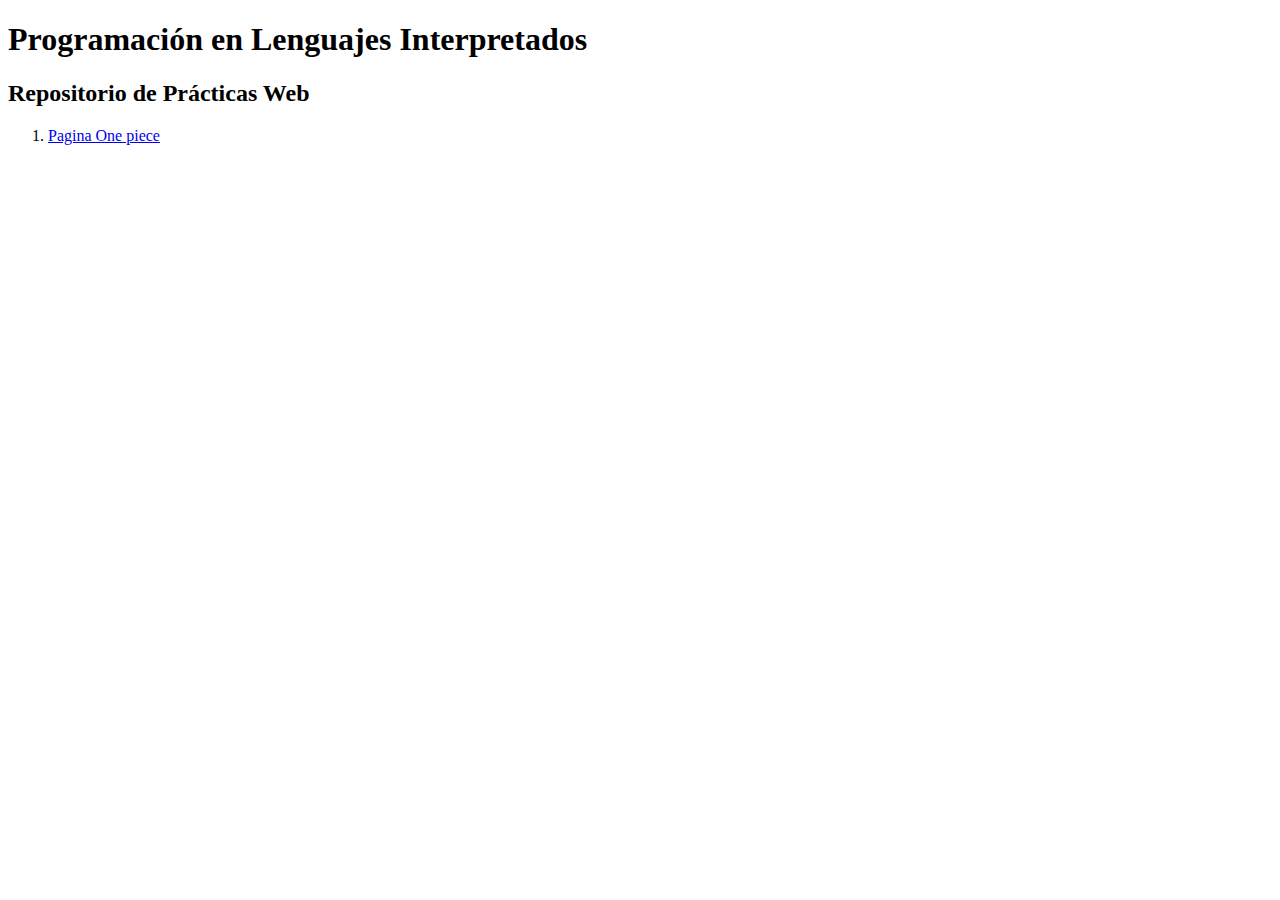
<file: Docs/index.html>
<!DOCTYPE html>
<html lang="en">
  <head>
    <meta charset="UTF-8" />
    <meta name="viewport" content="width=device-width, initial-scale=1.0" />
    <title>Repositorio de Prácticas Web</title>
  </head>
  <body>
    <h1>Programación en Lenguajes Interpretados</h1>
    <h2>Repositorio de Prácticas Web</h2>
    <ol>
      <li><a href="mi-serie-favorita/index.html">Pagina One piece</a></li>
    </ol>
  </body>
</html>
</file>
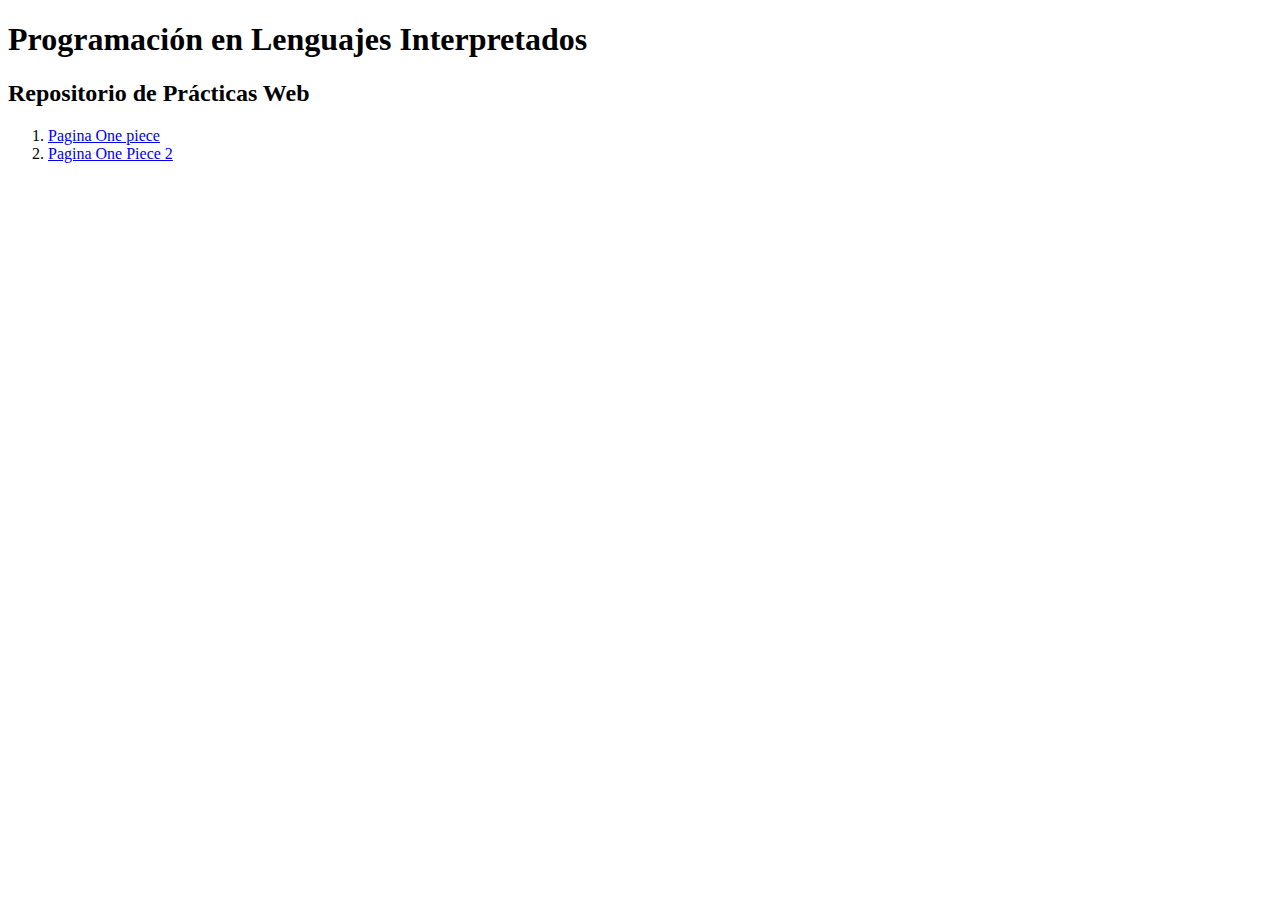
<file: docs/index.html>
<!DOCTYPE html>
<html lang="en">
  <head>
    <meta charset="UTF-8" />
    <meta name="viewport" content="width=device-width, initial-scale=1.0" />
    <title>Repositorio de Prácticas Web</title>
  </head>
  <body>
    <h1>Programación en Lenguajes Interpretados</h1>
    <h2>Repositorio de Prácticas Web</h2>
    <ol>
      <li><a href="mi-serie-favorita/index.html">Pagina One piece</a></li>
      <li><a href="mi-serie-favorita-v2/">Pagina One Piece 2</a></li>
    </ol>
  </body>
</html>
</file>
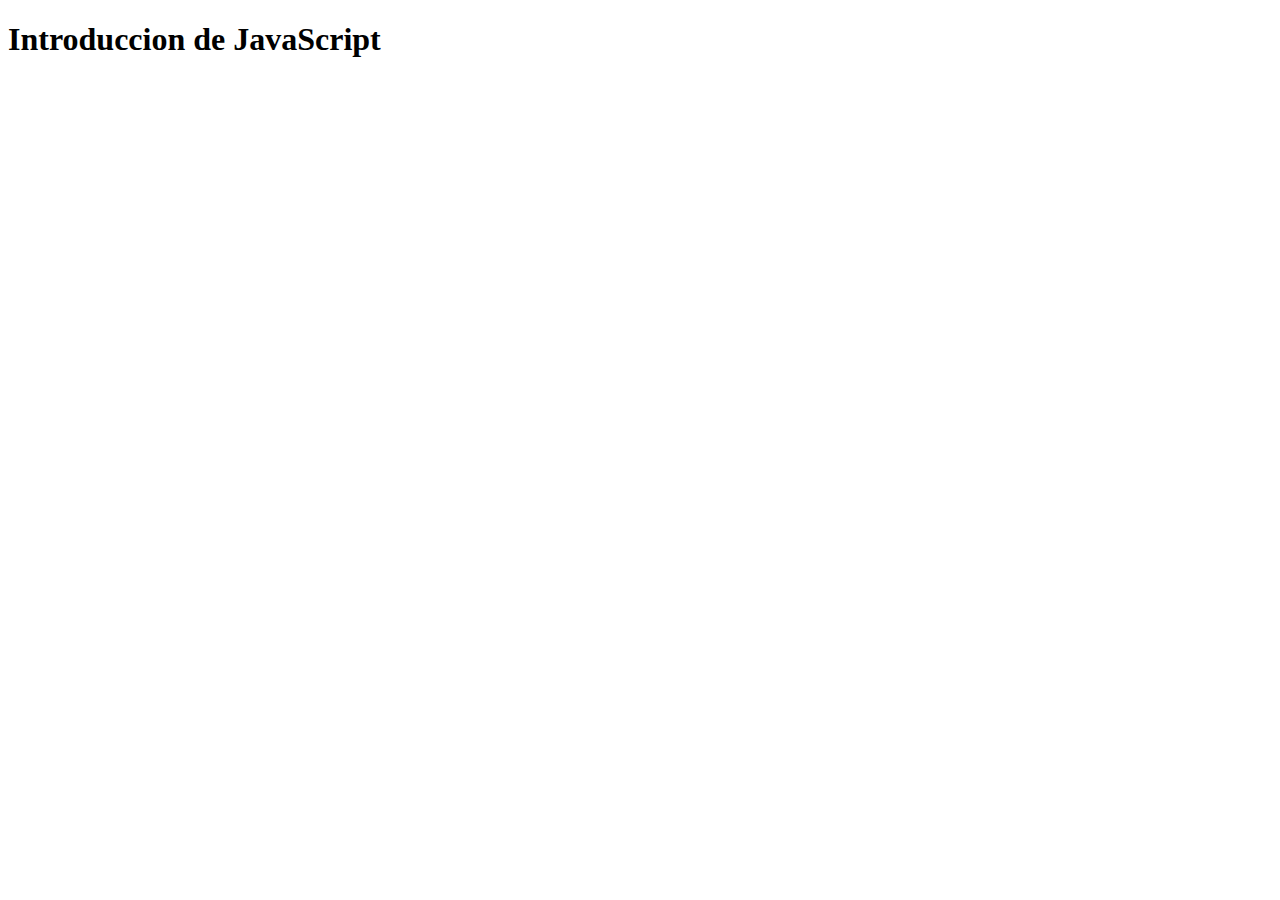
<file: docs/js/index.html>
<!DOCTYPE html>
<html lang="en">
<head>
    <meta charset="UTF-8">
    <meta name="viewport" content="width=device-width, initial-scale=1.0">
    <title>Document</title>
</head>
<body>
    </html><h1>Introduccion de JavaScript</h1>
</body>
</file>
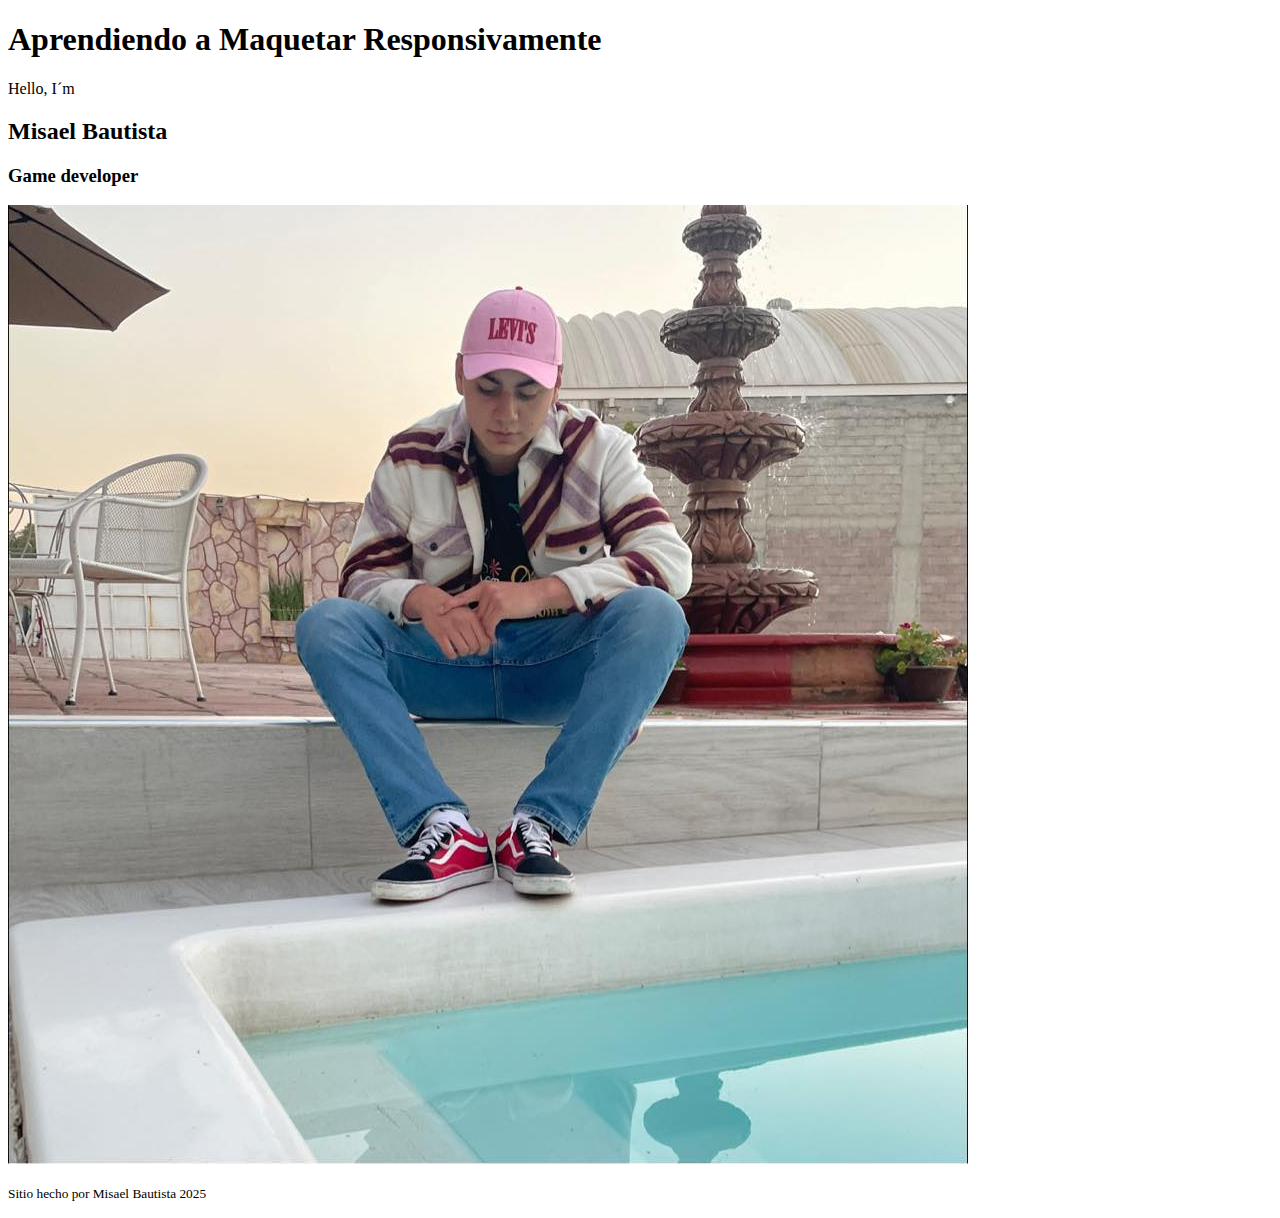
<file: Docs/maquetacion/index.html>
<!DOCTYPE html>
<html lang="en">
<head>
    <meta charset="UTF-8">
    <meta name="viewport" content="width=device-width, initial-scale=1.0">
    <title>Document</title>
    <link rel="stylesheet" href="css/styles.css">
</head>
<body>
    <header>
     <h1>Aprendiendo a Maquetar Responsivamente</h1>
    </header>
    <main>
    <section>
        <article>
            <p>Hello, I´m</p>
            <h2>Misael Bautista</h2>
            <h3>Game developer</h3>
        </article>
        <article>
            <img src="/Foto Misael.jpg" alt="">
        </article>
    </section>
    </main>
    <footer>
    <p>
        <small>
            Sitio hecho por Misael Bautista 2025
        </small>
    </p>
    </footer>
</body>
</html>
</file>
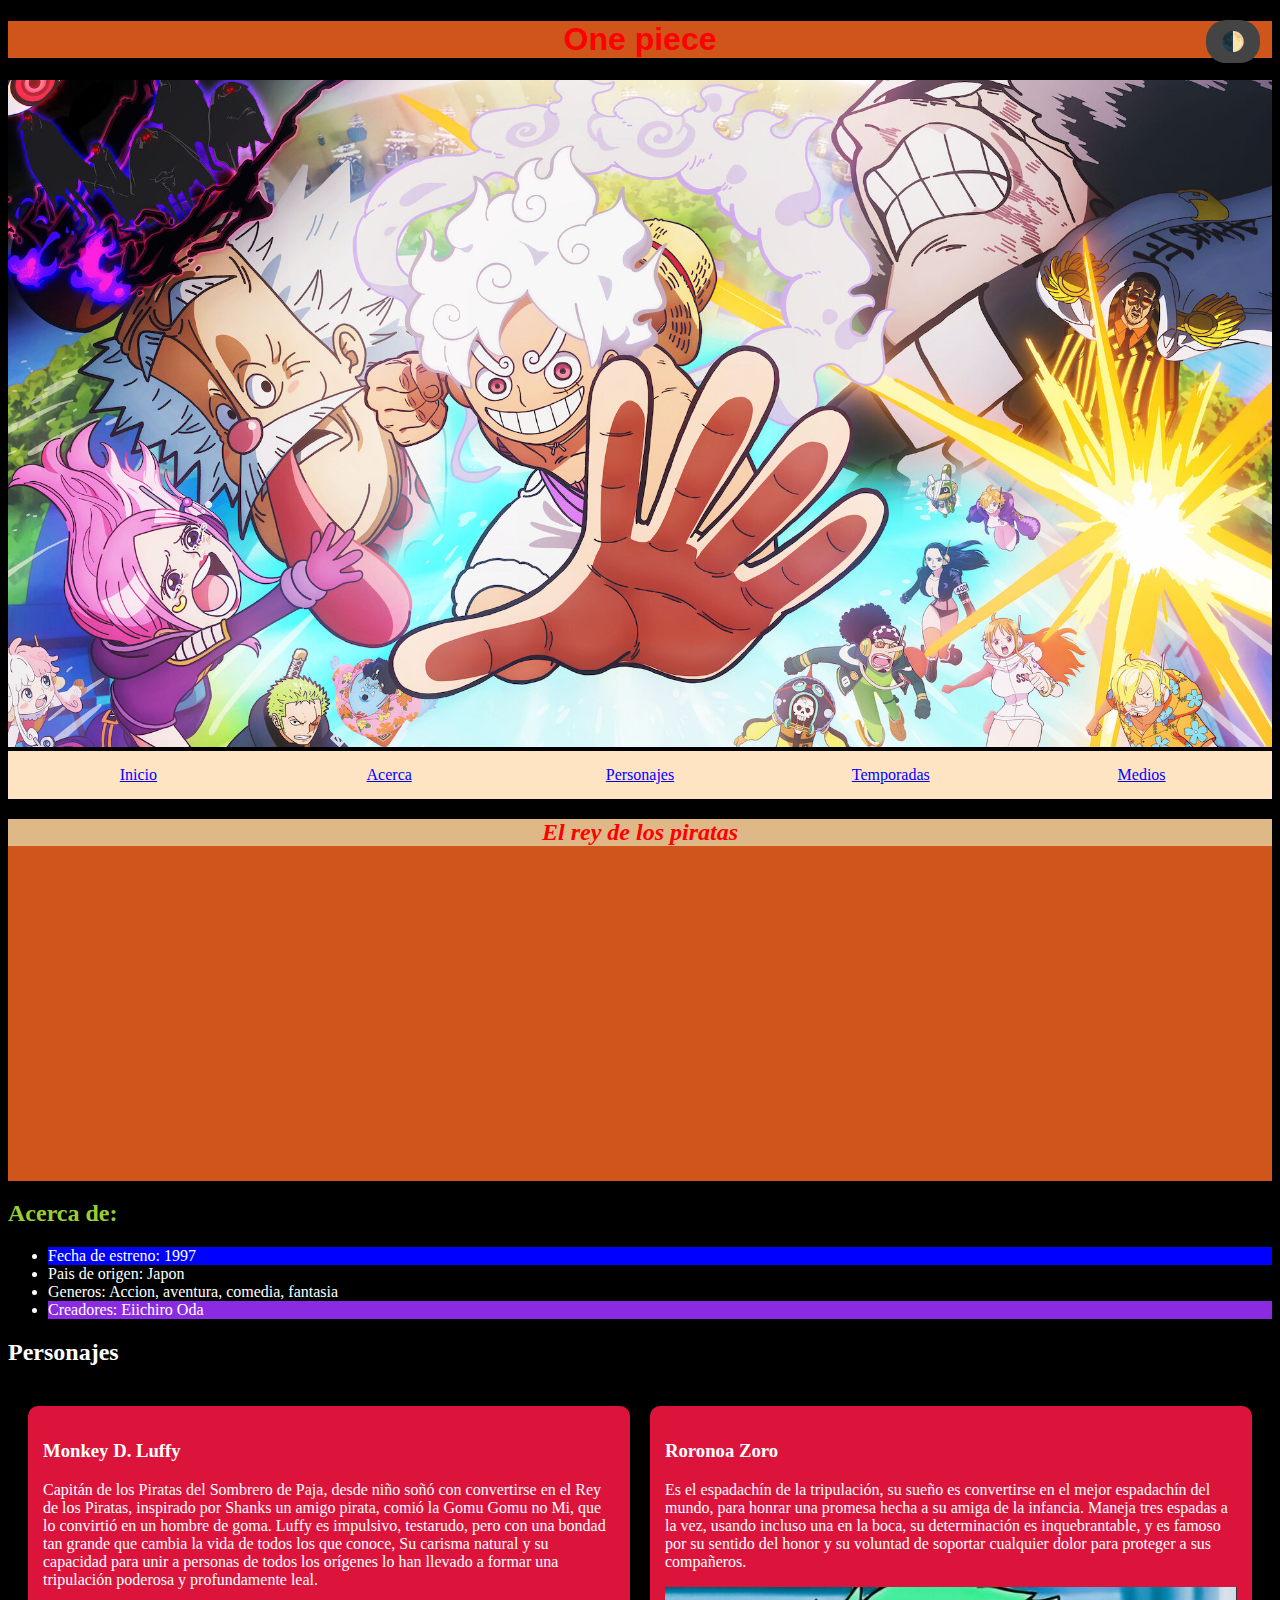
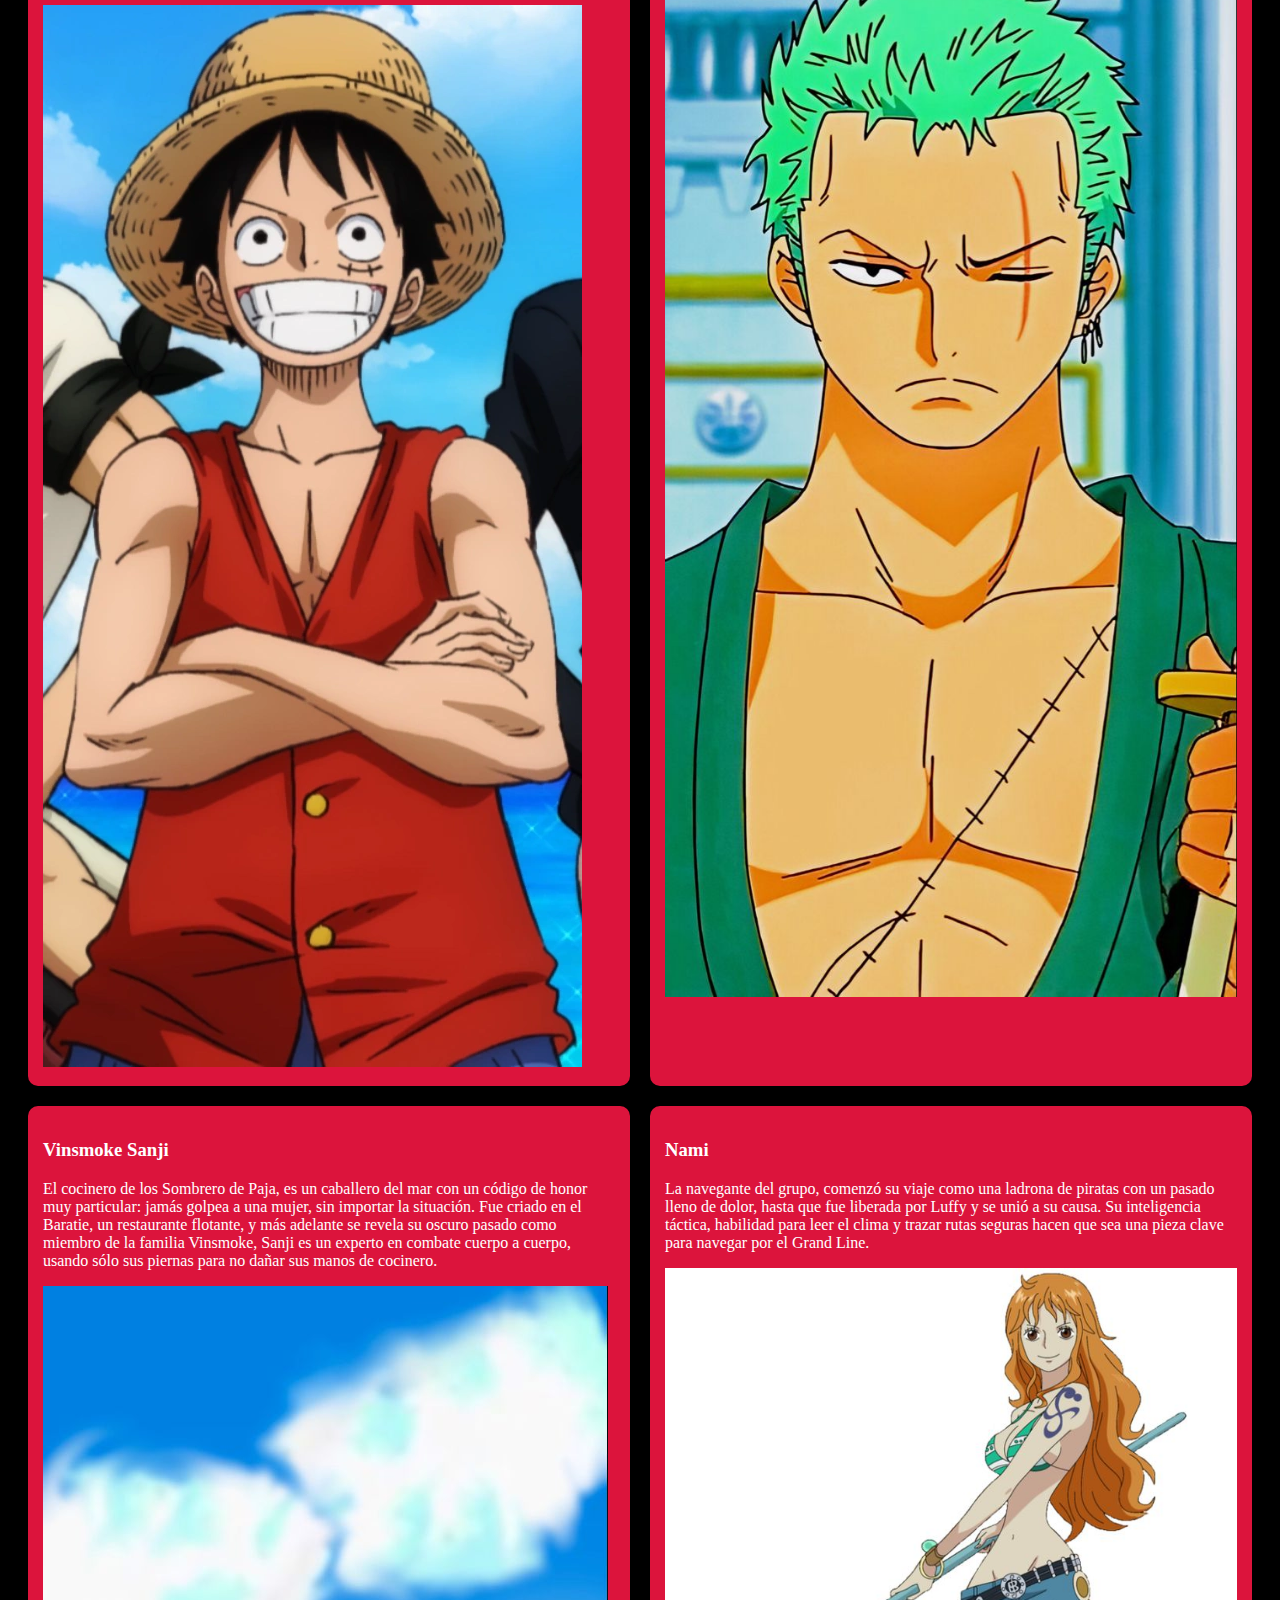
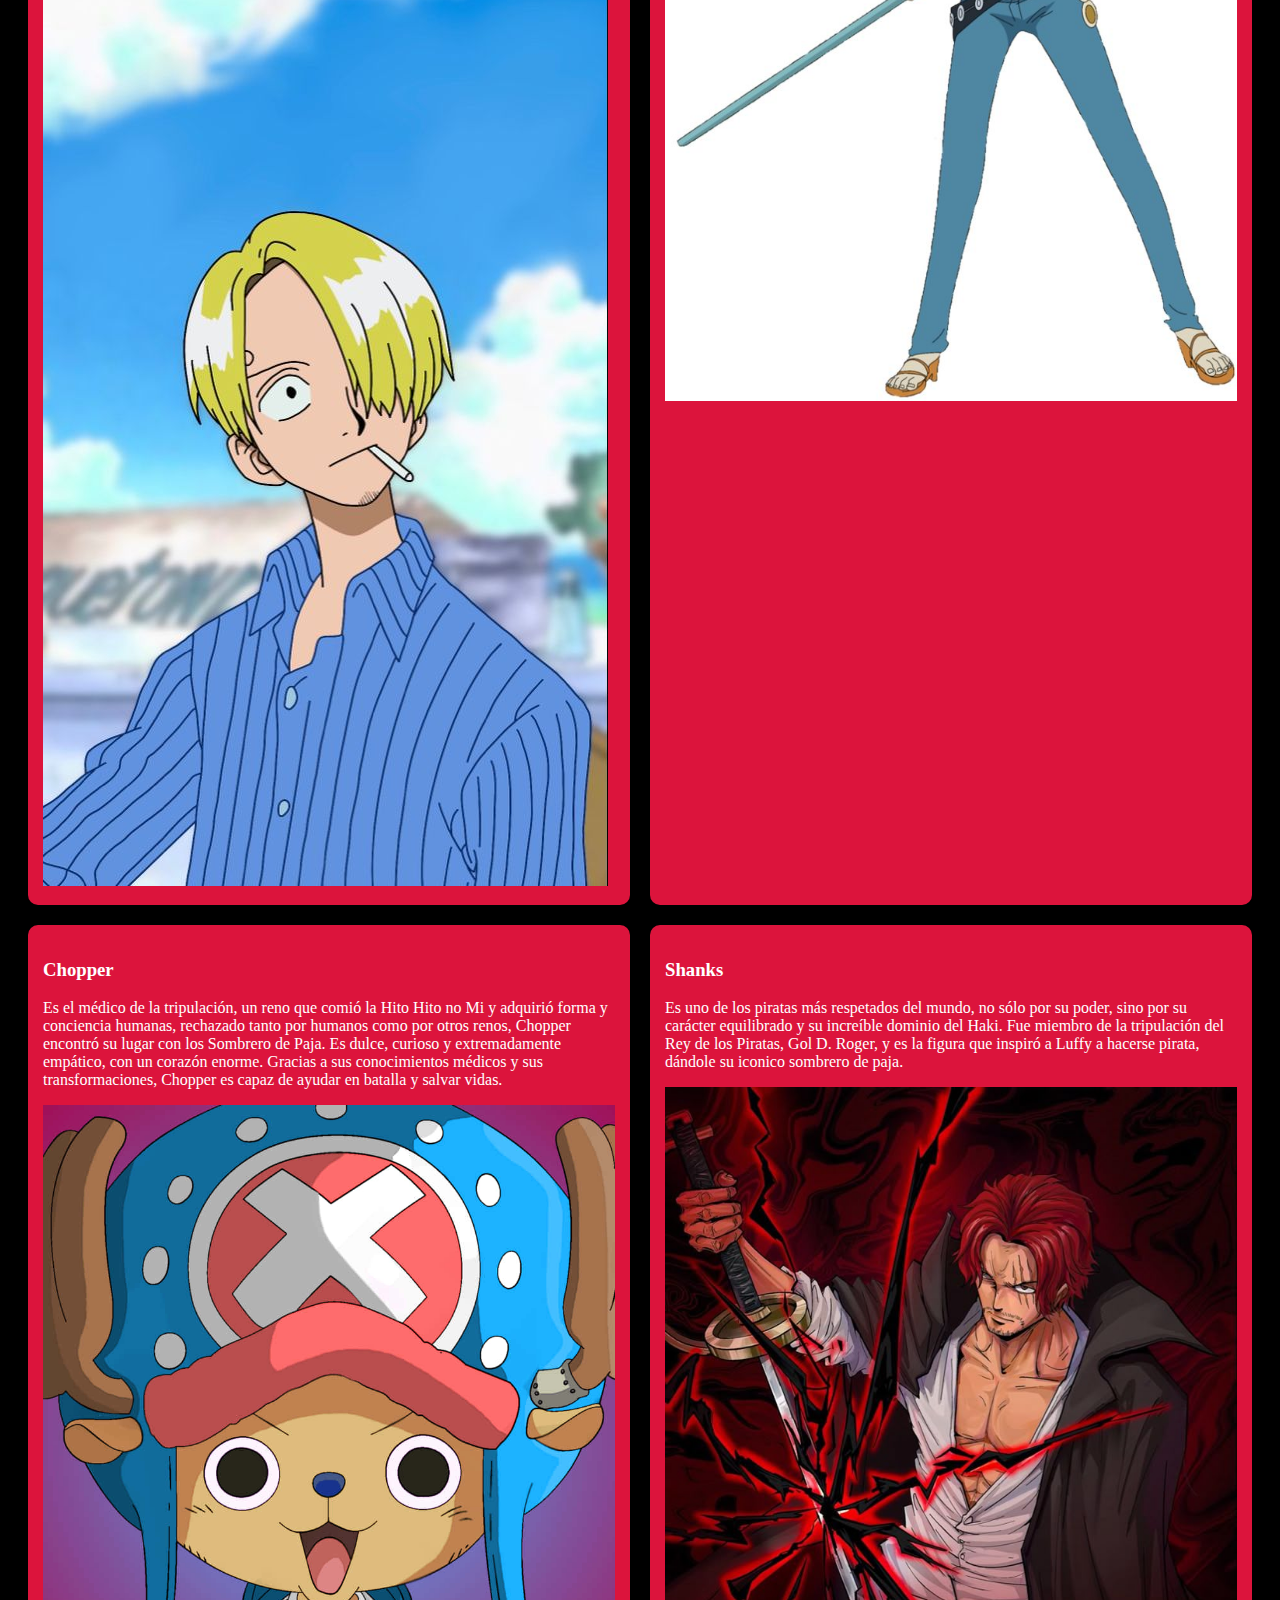
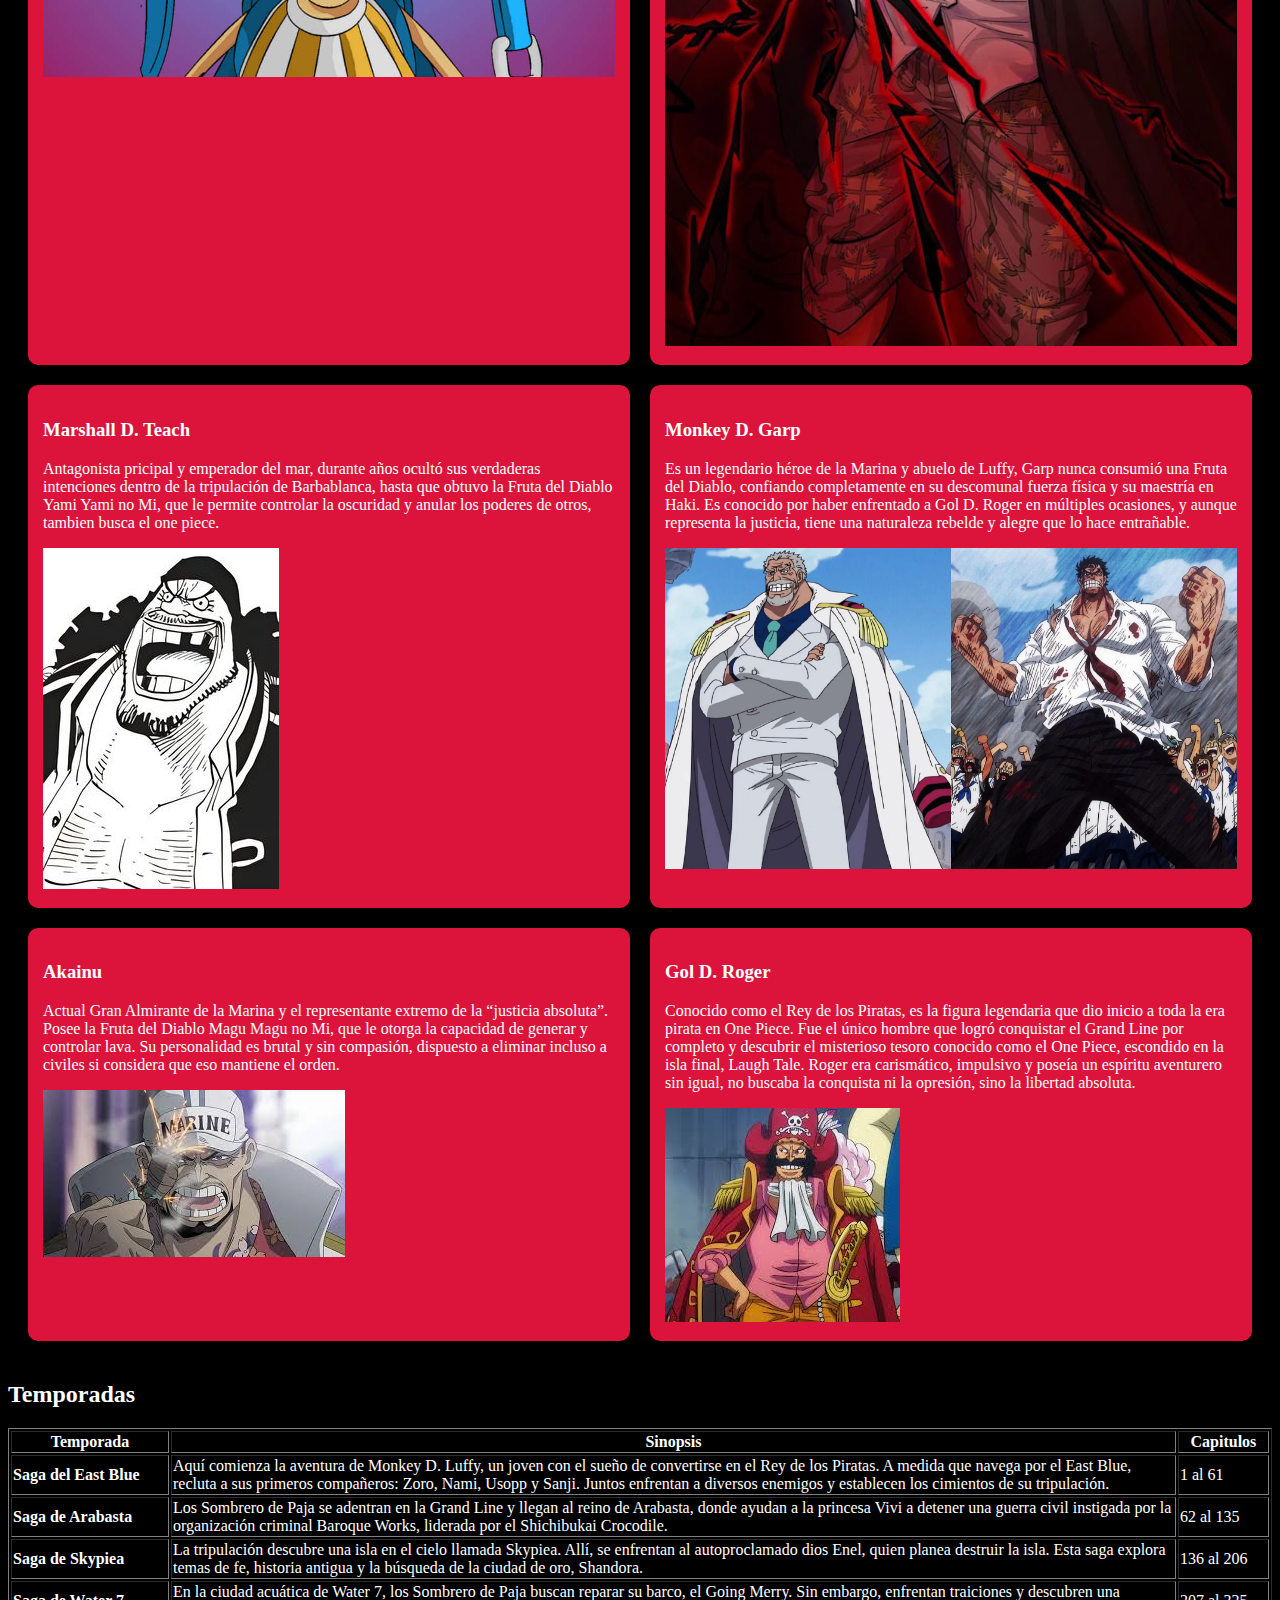
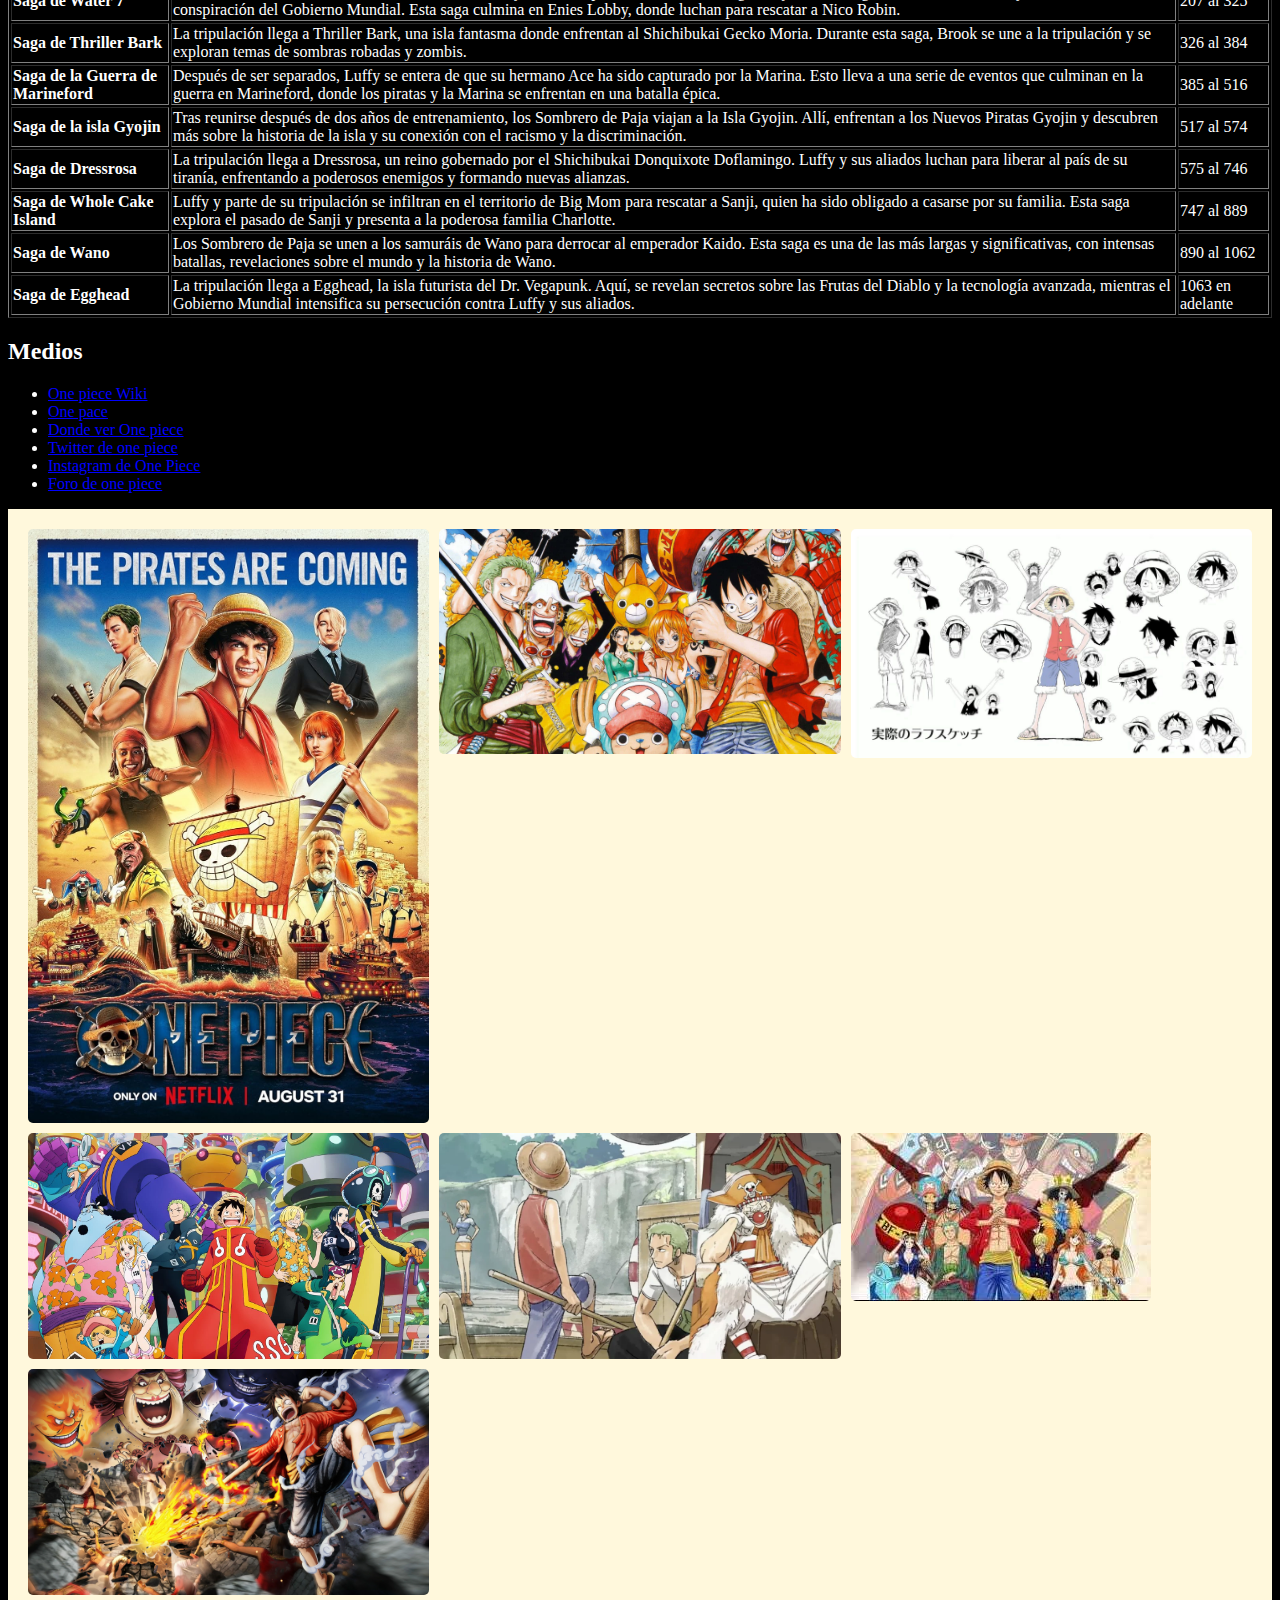
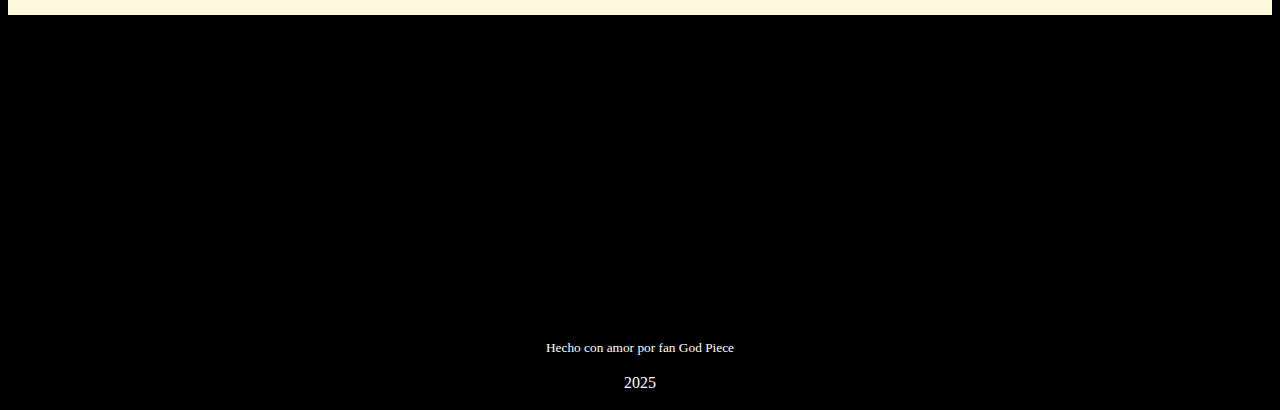
<file: docs/mi-serie-favorita-v2/index.html>
<!DOCTYPE html>
<html lang="es-MX">
<head>
    <meta charset="UTF-8">
    <meta name="viewport" content="width=device-width,initial-scale=1.0"/>
    <title>One Piece Info</title>
    <meta name="One Piece Info" content="Este es un pequeño vlog con datos acerca de One piece especialmente hecho para personas nuevas en la serie.">
    <link rel="icon" href="img/favicon.webp">
    <link rel="stylesheet" href="css/styles.css">
</head>
<body>
    <header>
        <h1 id="titulo-prin" class ="text-center">One piece</h1>
        <img src="img/header-one-piece.jpg" alt="Portada de One Piece">
        <button id="menu-toggle" aria-label="Abrir menú">&#9776;</button>
        <nav class = "grid-nav"> 
            <a href="#inicio">Inicio</a>
            <a href="#acerca">Acerca</a>
            <a href="#personajes">Personajes</a>
            <a href="#temporadas">Temporadas</a>
            <a href="#medios">Medios</a>
        </nav>
    </header>
     <main>
        <section id="inicio">
        <h2 id="rey-pirata" class="text-center"><i><b>El rey de los piratas</b></i></h2>
        <iframe class = "grid-iframe"width="560" height="315" src="https://www.youtube.com/embed/JkS3d439tcM?si=awT5hE8RvfRCy53q" title="YouTube video player" frameborder="0" allow="accelerometer; autoplay; clipboard-write; encrypted-media; gyroscope; picture-in-picture; web-share" referrerpolicy="strict-origin-when-cross-origin" allowfullscreen></iframe>
        </section>
        <section id="acerca" class="acerca">
            <h2><b>Acerca de:</b></h2>
            <ul>
            <li>Fecha de estreno: 1997</li>
            <li>Pais de origen: Japon</li>
            <li>Generos: Accion, aventura, comedia, fantasia</li>
            <li>Creadores: Eiichiro Oda </li>
            </ul>
        </section>
        <section id="personajes" >
            <h2>Personajes</h2>
            <div class="grid-personajes">
                <article>
                    <h3> Monkey D. Luffy</h3>
                    <p class="text-right">Capitán de los Piratas del Sombrero de Paja, desde niño soñó con convertirse en el Rey de los Piratas,
                        inspirado por Shanks un amigo pirata, comió la Gomu Gomu no Mi, que lo convirtió en un hombre de goma. 
                        Luffy es impulsivo, testarudo, pero con una bondad tan grande que cambia la vida de todos los que conoce,
                        Su carisma natural y su capacidad para unir a personas de todos los orígenes lo han llevado a formar una
                        tripulación poderosa y profundamente leal.</p>
                        <img src="img/Luffy.webp" alt="Imagen de Luffy">
                    </article>
                    <article>
                        <h3>Roronoa Zoro</h3>
                        <p class="text-right">
                            Es el espadachín de la tripulación, su sueño es convertirse en el mejor espadachín del mundo, para honrar
                            una promesa hecha a su amiga de la infancia. Maneja tres espadas a la vez, usando incluso una en la boca,
                            su determinación es inquebrantable, y es famoso por su sentido del honor y su voluntad de soportar cualquier dolor para proteger 
                            a sus compañeros.
                        </p>
                        <img src="img/roronoa.jpg" alt="Imagen de Zoro">
                    </article>
                    <article>
                        <h3>Vinsmoke Sanji</h3>
                        <p class="text-right">
                            El cocinero de los Sombrero de Paja, es un caballero del mar con un código de honor muy particular: jamás golpea a una mujer,
                            sin importar la situación. Fue criado en el Baratie, un restaurante flotante, y más adelante se revela su oscuro pasado como 
                            miembro de la familia Vinsmoke, Sanji es un experto en combate cuerpo a cuerpo, usando sólo sus piernas para no dañar sus manos de cocinero.
                        </p>
                        <img src="img/sanjii.jpg" alt="Imagen de sanji">
                    </article>
                    <article>
                        <h3>Nami</h3>
                        <p class="text-right"> La navegante del grupo, comenzó su viaje como una ladrona de piratas con un pasado lleno de dolor, hasta que fue liberada por Luffy y se unió
                            a su causa. Su inteligencia táctica, habilidad para leer el clima y trazar rutas seguras hacen que sea una pieza clave para navegar por el Grand Line.</p>
                            <img src="img/nami.jpg" alt="Imagen de Nami">
                        </article>
                        <article>
                            <h3>Chopper</h3>
                            <p class="text-right">
                                Es el médico de la tripulación, un reno que comió la Hito Hito no Mi y adquirió forma y conciencia humanas, rechazado tanto por humanos como por otros renos,
                                Chopper encontró su lugar con los Sombrero de Paja. Es dulce, curioso y extremadamente empático, con un corazón enorme. Gracias a sus conocimientos médicos 
                                y sus transformaciones, Chopper es capaz de ayudar en batalla y salvar vidas. 
                            </p>
                            <img src="img/chopper.jpg" alt="Imagen de Chopper">
                        </article>
                        <article>
                            <h3>Shanks</h3>
                            <p class="text-right"> Es uno de los piratas más respetados del mundo, no sólo por su poder, sino por su carácter equilibrado y su increíble dominio del Haki. Fue miembro de la tripulación
                                del Rey de los Piratas, Gol D. Roger, y es la figura que inspiró a Luffy a hacerse pirata, dándole su iconico sombrero de paja.</p>
                                <img src="img/shanks.jpg" alt="Imagen de shanks">
                            </article>
                            <article>
                                <h3>Marshall D. Teach</h3>
                                <p class="text-right">
                                    Antagonista pricipal y emperador del mar, durante años ocultó sus verdaderas intenciones dentro de la tripulación de Barbablanca, hasta que obtuvo
                                    la Fruta del Diablo Yami Yami no Mi, que le permite controlar la oscuridad y anular los poderes de otros, tambien busca el one piece.
                                </p>
                                <img src="img/teach.jpg" alt="Imagen de Barbanegra">
                            </article>
                            <article>
                                <h3>Monkey D. Garp</h3>
                                <p class="text-right">
                                    Es un legendario héroe de la Marina y abuelo de Luffy, Garp nunca consumió una Fruta del Diablo, confiando 
                                    completamente en su descomunal fuerza física y su maestría en Haki. Es conocido por haber enfrentado a Gol D. Roger en múltiples ocasiones, y aunque 
                                    representa la justicia, tiene una naturaleza rebelde y alegre que lo hace entrañable.
                                </p>
                                <img src="img/garp.webp" alt="Imagen de garp">
                            </article>
                            <article>
                                <h3>Akainu</h3>
                                <p class="text-right">
                                    Actual Gran Almirante de la Marina y el representante extremo de la “justicia absoluta”. Posee la Fruta del Diablo Magu Magu no Mi, que le otorga la 
                                    capacidad de generar y controlar lava. Su personalidad es brutal y sin compasión, dispuesto a eliminar incluso a civiles si considera que eso mantiene el orden. 
                                </p>
                                <img src="img/akainu.jpg" alt="Imagen de akainu">
                            </article>
                            <article>
                                <h3> Gol D. Roger</h3>
                                <p class="text-right"> Conocido como el Rey de los Piratas, es la figura legendaria que dio inicio a toda la era pirata en One Piece. Fue el único hombre que logró conquistar el Grand 
                                    Line por completo y descubrir el misterioso tesoro conocido como el One Piece, escondido en la isla final, Laugh Tale. Roger era carismático, impulsivo y poseía
                                    un espíritu aventurero sin igual, no buscaba la conquista ni la opresión, sino la libertad absoluta.</p>
                                <img src="img/roger.jpeg" alt="Imagen de Roger">
                                </article>
                            </div>
                        </section>
                            <section id="temporadas">
                                <h2>Temporadas</h2>
                                <table border="1">
                                    <tr>
                                        <th>Temporada</th>
                    <th>Sinopsis</th>
                    <th>Capitulos</th>
                </tr>
                <tr>
                    <td><b>Saga del East Blue</b></td>
                    <td>Aquí comienza la aventura de Monkey D. Luffy, un joven con el sueño de convertirse en el Rey de los Piratas.
                        A medida que navega por el East Blue, recluta a sus primeros compañeros: Zoro, Nami, Usopp y Sanji. Juntos enfrentan
                        a diversos enemigos y establecen los cimientos de su tripulación.</td>
                    <td>1 al 61</td>
                </tr>
                <tr>
                    <td><b>Saga de Arabasta</b></td>
                    <td> Los Sombrero de Paja se adentran en la Grand Line y llegan al reino de Arabasta, donde ayudan a la princesa Vivi a
                         detener una guerra civil instigada por la organización criminal Baroque Works, liderada por el Shichibukai Crocodile.</td>
                    <td>62 al 135</td>
                </tr>
                <tr>
                    <td><b>Saga de Skypiea</b></td>
                    <td>La tripulación descubre una isla en el cielo llamada Skypiea. Allí, se enfrentan al autoproclamado dios Enel, quien planea
                        destruir la isla. Esta saga explora temas de fe, historia antigua y la búsqueda de la ciudad de oro, Shandora.</td>
                    <td>136 al 206</td>
                </tr>
                <tr>
                    <td><b>Saga de Water 7</b></td>
                    <td>En la ciudad acuática de Water 7, los Sombrero de Paja buscan reparar su barco, el Going Merry. Sin embargo, enfrentan traiciones
                        y descubren una conspiración del Gobierno Mundial. Esta saga culmina en Enies Lobby, donde luchan para rescatar a Nico Robin.</td>
                    <td>207 al 325</td>
                </tr>
                <tr>
                    <td><b>Saga de Thriller Bark</b></td>
                    <td> La tripulación llega a Thriller Bark, una isla fantasma donde enfrentan al Shichibukai Gecko Moria. Durante esta saga, Brook se une
                         a la tripulación y se exploran temas de sombras robadas y zombis.</td>
                    <td>326 al 384</td>
                </tr>
                <tr>
                    <td><b>Saga de la Guerra de Marineford</b></td>
                    <td>Después de ser separados, Luffy se entera de que su hermano Ace ha sido capturado por la Marina. Esto lleva a una serie de eventos
                        que culminan en la guerra en Marineford, donde los piratas y la Marina se enfrentan en una batalla épica.</td>
                    <td>385 al 516</td>
                </tr>
                <tr>
                    <td><b>Saga de la isla Gyojin</b></td>
                    <td>Tras reunirse después de dos años de entrenamiento, los Sombrero de Paja viajan a la Isla Gyojin. Allí, enfrentan a los Nuevos Piratas
                        Gyojin y descubren más sobre la historia de la isla y su conexión con el racismo y la discriminación.</td>
                    <td>517 al 574</td>
                </tr>
                <tr>
                    <td><b>Saga de Dressrosa</b></td>
                    <td>La tripulación llega a Dressrosa, un reino gobernado por el Shichibukai Donquixote Doflamingo. Luffy y sus aliados luchan para liberar
                         al país de su tiranía, enfrentando a poderosos enemigos y formando nuevas alianzas.</td>
                    <td>575 al 746</td>
                </tr>
                <tr>
                    <td><b>Saga de Whole Cake Island</b></td>
                    <td>Luffy y parte de su tripulación se infiltran en el territorio de Big Mom para rescatar a Sanji, quien ha sido obligado a casarse por su
                        familia. Esta saga explora el pasado de Sanji y presenta a la poderosa familia Charlotte.</td>
                    <td>747 al 889</td>    
                </tr>
                <tr>
                    <td><b>Saga de Wano</b></td>
                    <td>Los Sombrero de Paja se unen a los samuráis de Wano para derrocar al emperador Kaido. Esta saga es una de las más largas y significativas,
                        con intensas batallas, revelaciones sobre el mundo y la historia de Wano.</td>
                    <td>890 al 1062</td>
                </tr>
                <tr>
                    <td><b>Saga de Egghead</b></td>
                    <td>La tripulación llega a Egghead, la isla futurista del Dr. Vegapunk. Aquí, se revelan secretos sobre las Frutas del Diablo y la tecnología
                        avanzada, mientras el Gobierno Mundial intensifica su persecución contra Luffy y sus aliados.</td>
                    <td>1063 en adelante</td>
                </tr>
             </table>

        </section>
        <section id="medios">
            <h2>Medios</h2>
            <ul>
                <li><a href="https://onepiece.fandom.com/es/wiki/One_Piece_Wiki" target="_blank">One piece Wiki</a></li>
                <li><a href="https://onepace.net/es" target="_blank">One pace</a></li>
                <li><a href="https://www.crunchyroll.com/es/series/GRMG8ZQZR/one-piece" target="_blank">Donde ver One piece</a></li>
                <li><a href="https://x.com/i/flow/login?redirect_after_login=%2Fonepieceoficiai" target="_blank">Twitter de one piece</a></li>
                <li><a href="https://www.instagram.com/onepiece_staff/?hl=es" target="_blank">Instagram de One Piece</a></li>
                <li><a href="https://www.pirate-king.es/foro/">Foro de one piece</a></li>
            </ul>
            <div class="grid-galeria">
                <img src="img/galeria1.jpg" alt="GaleriaOp1">
                <img src="img/galeria2.jpg" alt="GaleriaOp2">
                <img src="img/galeria3.jpg" alt="GaleriaOp3">
                <img src="img/galeria4.jpg" alt="GaleriaOp4">
                <img src="img/galeria4.webp" alt="GaleriaOP4">
                <img src="img/galeria5.jpg" alt="GaleriaOp5">
                <img src="img/galeria6.webp_" alt="GaleriaOp6">
            </div>
            <iframe class="grid-iframe"  width="560" height="315" src="https://www.youtube.com/embed/scPBmrzdD0g?si=MWlcc6zak6blqmCd" title="YouTube video player"
             frameborder="0" allow="accelerometer; autoplay; clipboard-write; encrypted-media; gyroscope; picture-in-picture; web-share"
             referrerpolicy="strict-origin-when-cross-origin" allowfullscreen></iframe>
                
                

        </section>
     </main>
     <footer class="grid-footer">
        <small>Hecho con amor por fan God Piece</small>
        <br>
        2025
     </footer>
     <button id="toggle-theme" aria-label="Cambiar tema">🌓</button>
     <script src="js/main.js"></script>
</body>
</html>
</file>
<file: Docs/maquetacion/css/styles.css>
* {
  box-sizing: border-box;  
}
hello-grid{
    display: grid;
    grid-template-columns: 100%;    
}
</file>
<file: docs/mi-serie-favorita-v2/css/styles.css>
:root{
--color-primary: red;
--color-special: rgba(241, 98, 31, 0.863);
--font-primary: Arial, Helvetica, sans-serif;
}

html{
    font-size: 100%; ;
    box-sizing: border-box;
}
body{
    font-size: 1rem;
    box-sizing: border-box;
    font-family: 'Times New Roman', Times, serif;
    background-color: black;
    color: white;
}
a {
    color: blue;
}
a:hover{
    color: rgb(127, 34, 214);
}
img{
    max-width: 100%;
}


#titulo-prin {
font-family: var(--font-primary);
color: var(--color-primary);
background-color: var(--color-special);
font-size: 2rem;
}

#inicio {
    background-color:var(--color-special);
    color:blueviolet;
}
#rey-pirata {
    color: var(--color-primary);
    background-color: burlywood;
}

.text-right {
    text-align: left;
}
.text-center {
    text-align: center;
    color: yellow;
}
.acerca h2{
 color: yellowgreen;
}
.acerca li:first-child {
    background-color: blue;
}
.acerca li:last-child {
    background-color: blueviolet;
}

* {
    box-sizing: border-box;
  }
  .grid-personajes {
    display: grid;
    grid-template-columns: repeat(2, 1fr);
    gap: 20px;
    padding: 20px;
}

.grid-personajes article {
    background-color: crimson;
    border-radius: 10px;
    padding: 15px;
}
.grid-nav {
    background-color: bisque;
    display: grid;
    grid-template-columns: repeat(5, 1fr);
    gap: 20px; 
    justify-items: center; 
    padding: 15px;
}
.grid-footer{
    display: grid;
    padding: 10px;
    justify-items: center;
    grid-template-columns: repeat(1,1fr);
}
.grid-galeria{
    display: grid;
    grid-template-columns: repeat(3,1fr);
    background-color: cornsilk;
    gap: 10px;
    padding: 20px;
}

.grid-galeria img{
    border-radius: 5px;
}
.grid-iframe{
    display: grid;
    grid-template-columns: repeat(1,1fr);
    align-items: center;
    padding: 20px;
}
@media screen and (max-width: 768px) 
{
    .grid-personajes{
        grid-template-columns: 1fr;
    }

    .grid-galeria{
        grid-template-columns: 1fr;
    }
}
.light-theme {
    background-color: white;
    color: black;
  }
  .dark-theme {
    background-color: black;
    color: white;
  }
  #toggle-theme {
    position: fixed;
    top: 20px;
    right: 20px;
    z-index: 1000;
    background-color: #444;
    color: #fff;
    border: none;
    border-radius: 20px;
    padding: 10px 15px;
    font-size: 1.2rem;
    cursor: pointer;
  }
  
  #toggle-theme:hover {
    background-color: #666;
  }
  
  #menu-toggle {
    display: none;
    font-size: 2rem;
    border: none;
    cursor: pointer;
    color: #000;
    background-color: rgba(255, 255, 255, 0.6);
    padding: 8px;
    border-radius: 6px;
  }
  
  @media (max-width: 720px) {
    #menu-toggle {
      display: block;
    }
  
    nav.grid-nav {
      display: none;
      flex-direction: column;
    }
  
    nav.grid-nav.open {
      display: flex;
    }
  }
</file>
